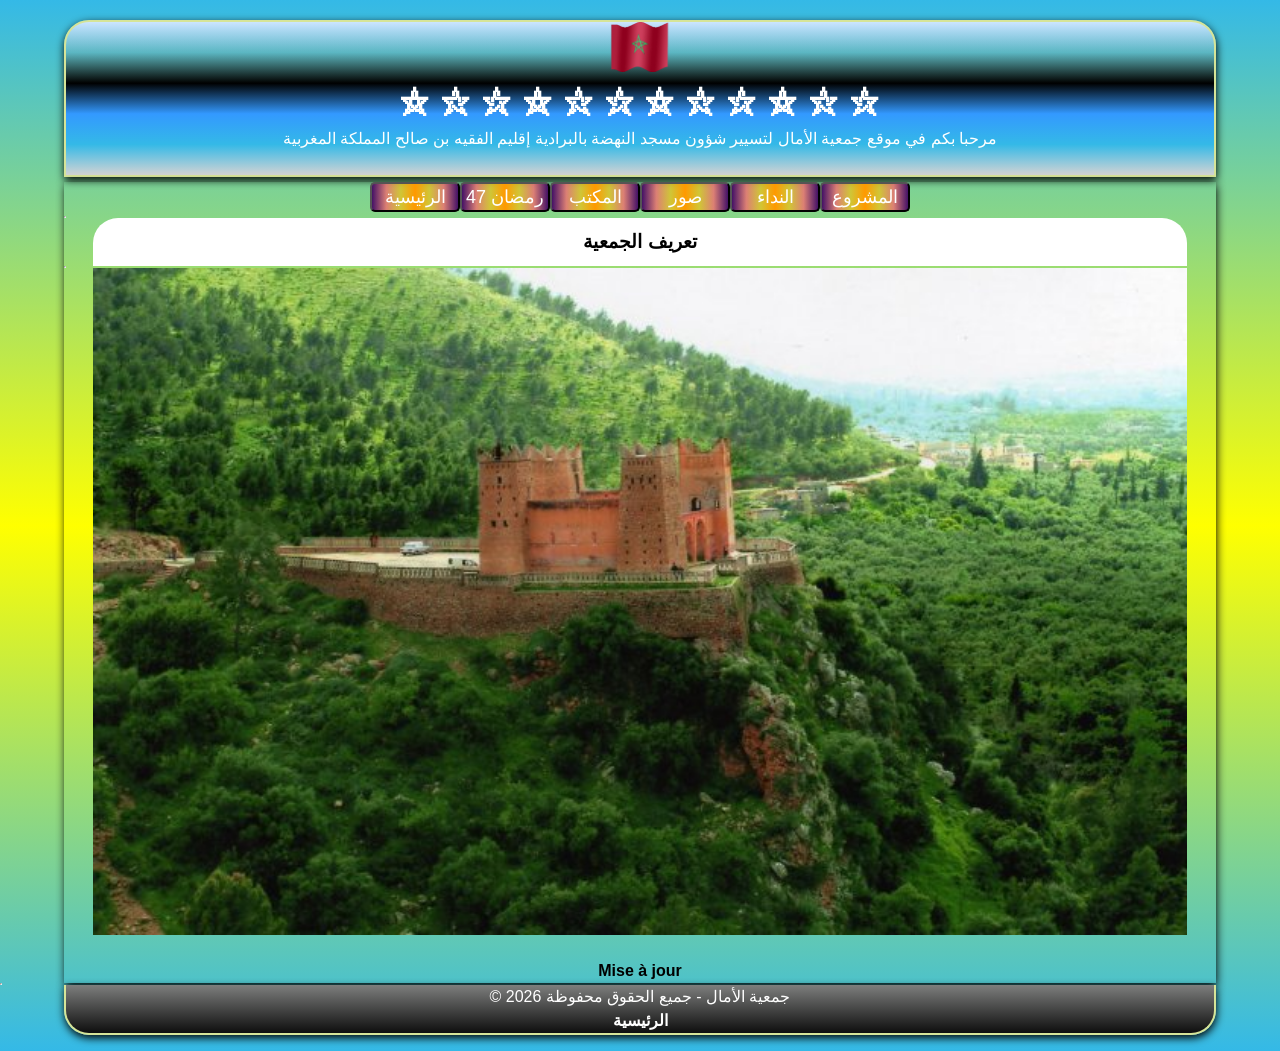
<file: index.html>
<!doctype html>
<html lang="fr">
  <head>
    <title>الصفحة الرئيسية</title>
    <meta charset="utf-8" />
    <meta name="viewport" content="width=device-width, initial-scale=1.0" />
    <link rel="stylesheet" href="css/style.css" />
    <link rel="icon" href="images/icone.png" sizes="20x20" />
    <script src="js/script.js"></script>
    <script src="js/jquery-min.js"></script>
  </head>
  <body>
    <header class="hed" id="header">
      <img src="images/alam.gif" alt="العلم المغربي" width="60" height="50" />
      <h1>
        &#9956; &#9957; &#9958; &#9956; &#9957; &#9958; &#9956; &#9957; &#9958;
        &#9956; &#9957; &#9958;
      </h1>
      <p>
        مرحبا بكم في موقع جمعية الأمال لتسيير شؤون مسجد النهضة بالبرادية إقليم
        الفقيه بن صالح المملكة المغربية
      </p>
      <br />
    </header>
    <div id="conteneur">
      <nav id="nav">
        <script>
          inclureMenu(acueil);
        </script>
      </nav>
      <h4 style="text-align: center">
        <hr width="0" />
        <span id="but1" style="cursor: pointer; display: inline">
          <h3>تعريف الجمعية</h3>
        </span>
      </h4>
      <hr width="0" />
      <div id="p1" style="display: none">
        <p class="mmB">
          تُعد جمعية الأمال لتسيير شؤون مسجد النهضة، فضاءً رقمياً يعكس روح العمل
          التطوعي والتضامني، وإطارًا جمعويًا يسعى إلى الاضطلاع بدور أساسي في
          خدمة بيت الله والعناية به، من خلال تنظيم شؤون المسجد وضمان حسن تسييره
          بما يحقق رسالته الدينية والتربوية والاجتماعية. ويأتي إحداث الموقع
          الإلكتروني للجمعية ليكون نافذة ووسيلة عصرية فعّالة للتواصل مع مختلف
          فئات المجتمع، ومنبرًا للتعريف بأنشطتها وبرامجها، القائمة على نشر القيم
          الإسلامية السمحة وتعزيز روح التعاون والتكافل داخل المجتمع. وتقريب
          خدماتها من عموم الناس.
        </p>
        <hr width="0" />
        <p class="mmB">
          ويهدف هذا الموقع إلى إبراز الجهود التي تبذلها الجمعية وبرامجها
          المتنوعة في تأطير الأنشطة الدينية، كتحفيظ القرآن الكريم، وإحياء
          المناسبات الدينية، كما يساهم في نشر القيم الإسلامية السمحة وترسيخ
          مبادئ الوسطية والاعتدال. ويعكس الموقع حرص الجمعية على أداء دورها
          الاجتماعي، من خلال المبادرات التضامنية والخيرية التي تستهدف دعم الأسر
          المعوزة ومساعدة الفئات الهشة، خاصة خلال المواسم والمناسبات الدينية.
          [الدخول المدرسي + الإعذار + المناسبات الوطنية + التبرع بالدم + عيد
          الأضحى...]
        </p>
        <hr width="0" />
        <p class="mmB">
          وإلى جانب ذلك، يشكل موقعها الإلكتروني فضاءً مفتوحًا للتواصل والتفاعل
          مع رواد المسجد وساكنة الحي، ومختلف فئات المجتمع، حيث يمكن من خلاله
          الاطلاع على مستجدات الجمعية، وبرنامج أنشطتها، والمساهمة في أعمالها
          التطوعية. كما يعزز هذا الفضاء الرقمي مبدأ الشفافية في التدبير، عبر
          إتاحة المعلومات المتعلقة بمشاريع الجمعية وإنجازاتها، بما يعكس روح
          المسؤولية والانخراط الجماعي في خدمة الصالح العام.
        </p>
        <hr width="0" />
        <p class="mmB">
          وانطلاقًا من إيمانها بأهمية العمل المشترك، تسعى الجمعية من خلال منصتها
          الرقمية إلى توسيع دائرة الشراكات والتعاون مع مختلف الفاعلين، بما يخدم
          رسالة المسجد ويعزز مكانته كمركز إشعاع ديني وتربوي واجتماعي داخل
          المجتمع
        </p>
        <hr width="0" />
      </div>
      <img
        id="ain"
        src="images/ain.jpg"
        alt="عين أسردون"
        style="display: block; margin: auto; width: 95%"
      />
      <h4 style="text-align: center">
        <br />
        <details>
          <summary style="cursor: pointer; display: inline">
            Mise à jour
          </summary>
          <span>
            Mise à jour:
            <span
              style="
                color: #6d0563;
                text-shadow:
                  -1px -1px white,
                  1px 1px #333;
                padding: 5px;
              "
              >Jeudi 16 Avril 2026</span
            >
          </span>
        </details>
      </h4>
    </div>
    <hr width="0" />
    <footer class="pied" id="footer">
      <script>
        inclureFooter(footer);
      </script>
      <br />
      <a class="lien" href="index.html">الرئيسية</a>
    </footer>

    <script>
      $(function () {
        $("#but1").click(function () {
          $("#ain").slideToggle(5000);
          $("#p1").toggle(5000);
        });

        $("#btnClose").click(function () {
          $("#sc").slideUp(3000);
          $("#btnClose").hide();
          $("#btnMenu").show();
        });

        $("#btnMenu").click(function () {
          $("#sc").slideDown(3000);
          $("#btnMenu").hide();
          $("#btnClose").show();
        });

        $(".loader").fadeOut(6000, function () {
          $(".accueil").fadeIn(3000);
        });
      });
    </script>
  </body>
</html>
</file>
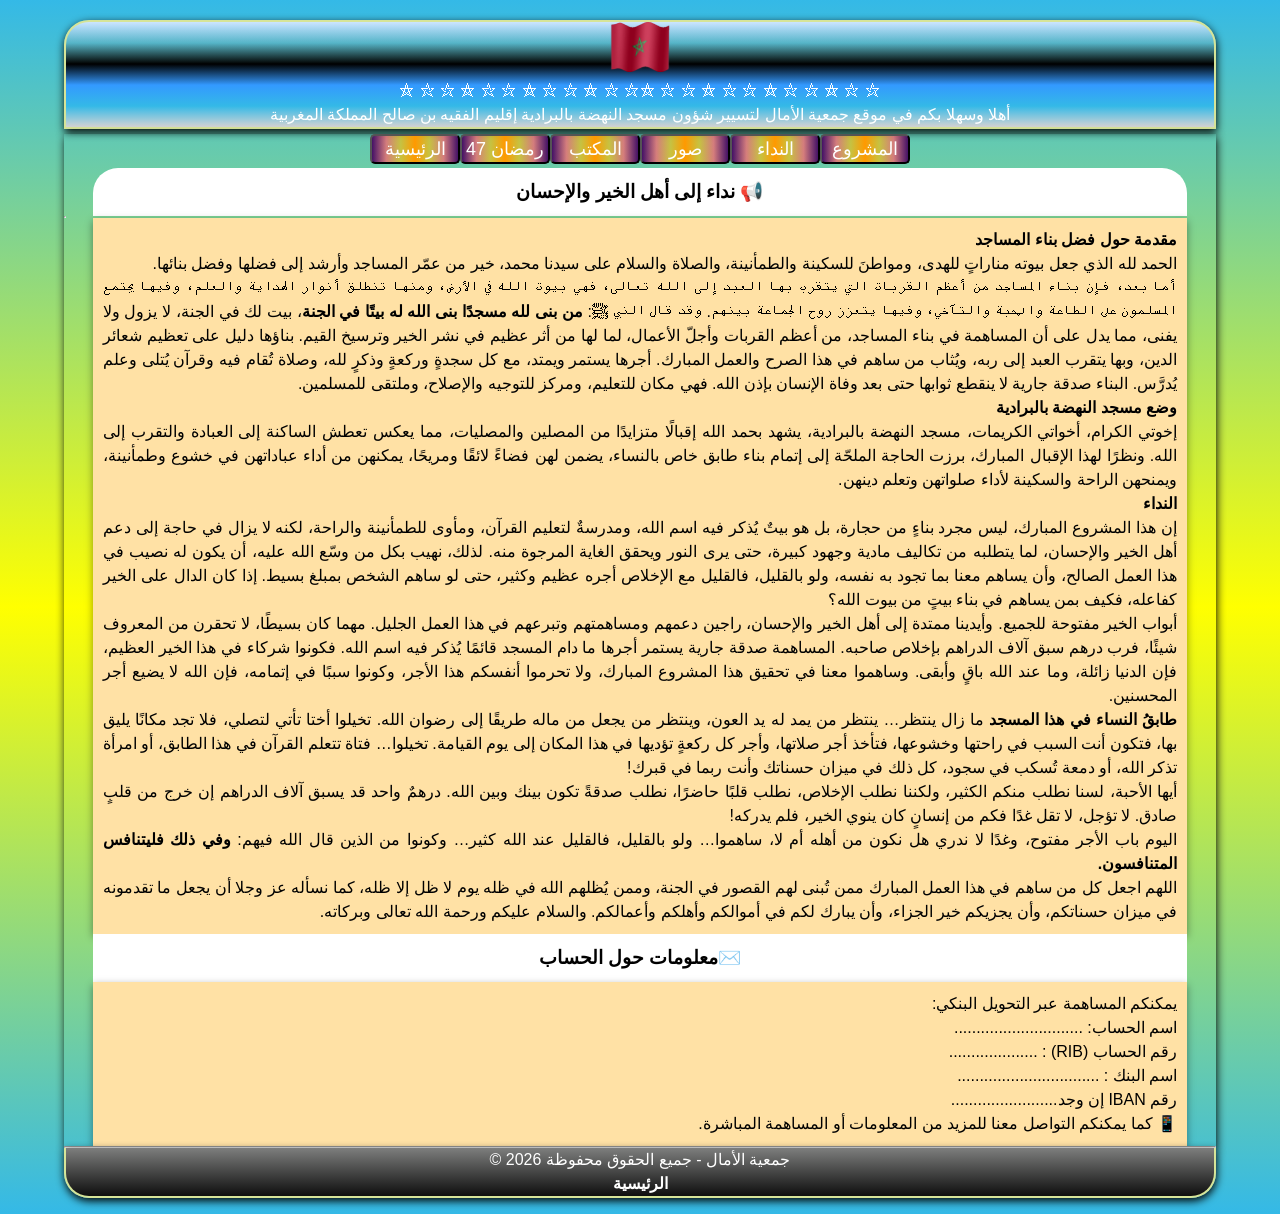
<file: web/machro.html>
<!doctype html>
<html lang="fr">
  <head>
    <title>النداء</title>
    <meta charset="utf-8" />
    <link rel="icon" href="../images/icone.png" sizes="20x20" />
    <meta name="viewport" content="width=device-width, initial-scale=1.0" />
    <link rel="stylesheet" href="../css/style.css" />
    <script src="../js/jquery-min.js"></script>
    <script src="../js/script.js"></script>
  </head>
  <body>
    <header class="hed" id="header">
      <script>
        inclureHeader(header);
      </script>
    </header>
    <div id="conteneur">
      <nav id="nav">
        <script>
          inclureMenu(web);
        </script>
      </nav>
      <h3 class="titre">نداء إلى أهل الخير والإحسان 📢</h3>
      <hr width="0" />
      <p class="mmB">
        <b>مقدمة حول فضل بناء المساجد</b>
        <br />
        الحمد لله الذي جعل بيوته مناراتٍ للهدى، ومواطنَ للسكينة والطمأنينة،
        والصلاة والسلام على سيدنا محمد، خير من عمّر المساجد وأرشد إلى فضلها وفضل
        بنائها.
        <br />
        أما بعد، فإن بناء المساجد من أعظم القربات التي يتقرب بها العبد إلى الله
        تعالى، فهي بيوت الله في الأرض، ومنها تنطلق أنوار الهداية والعلم، وفيها
        يجتمع المسلمون على الطاعة والمحبة والتآخي، وفيها يتعزز روح الجماعة
        بينهم. وقد قال النبي ﷺ:
        <b>من بنى لله مسجدًا بنى الله له بيتًا في الجنة</b>، بيت لك في الجنة، لا
        يزول ولا يفنى، مما يدل على أن المساهمة في بناء المساجد، من أعظم القربات
        وأجلّ الأعمال، لما لها من أثر عظيم في نشر الخير وترسيخ القيم. بناؤها
        دليل على تعظيم شعائر الدين، وبها يتقرب العبد إلى ربه، ويُثاب من ساهم في
        هذا الصرح والعمل المبارك. أجرها يستمر ويمتد، مع كل سجدةٍ وركعةٍ وذكرٍ
        لله، وصلاة تُقام فيه وقرآن يُتلى وعلم يُدرَّس. البناء صدقة جارية لا
        ينقطع ثوابها حتى بعد وفاة الإنسان بإذن الله. فهي مكان للتعليم، ومركز
        للتوجيه والإصلاح، وملتقى للمسلمين.
        <br />
        <b> وضع مسجد النهضة بالبرادية</b>
        <br />
        إخوتي الكرام، أخواتي الكريمات، مسجد النهضة بالبرادية، يشهد بحمد الله
        إقبالًا متزايدًا من المصلين والمصليات، مما يعكس تعطش الساكنة إلى العبادة
        والتقرب إلى الله. ونظرًا لهذا الإقبال المبارك، برزت الحاجة الملحّة إلى
        إتمام بناء طابق خاص بالنساء، يضمن لهن فضاءً لائقًا ومريحًا، يمكنهن من
        أداء عباداتهن في خشوع وطمأنينة، ويمنحهن الراحة والسكينة لأداء صلواتهن
        وتعلم دينهن.
        <br />
        <b>النداء</b>
        <br />
        إن هذا المشروع المبارك، ليس مجرد بناءٍ من حجارة، بل هو بيتٌ يُذكر فيه
        اسم الله، ومدرسةٌ لتعليم القرآن، ومأوى للطمأنينة والراحة، لكنه لا يزال
        في حاجة إلى دعم أهل الخير والإحسان، لما يتطلبه من تكاليف مادية وجهود
        كبيرة، حتى يرى النور ويحقق الغاية المرجوة منه. لذلك، نهيب بكل من وسّع
        الله عليه، أن يكون له نصيب في هذا العمل الصالح، وأن يساهم معنا بما تجود
        به نفسه، ولو بالقليل، فالقليل مع الإخلاص أجره عظيم وكثير، حتى لو ساهم
        الشخص بمبلغ بسيط. إذا كان الدال على الخير كفاعله، فكيف بمن يساهم في بناء
        بيتٍ من بيوت الله؟
        <br />
        أبواب الخير مفتوحة للجميع. وأيدينا ممتدة إلى أهل الخير والإحسان، راجين
        دعمهم ومساهمتهم وتبرعهم في هذا العمل الجليل. مهما كان بسيطًا، لا تحقرن
        من المعروف شيئًا، فرب درهم سبق آلاف الدراهم بإخلاص صاحبه. المساهمة صدقة
        جارية يستمر أجرها ما دام المسجد قائمًا يُذكر فيه اسم الله. فكونوا شركاء
        في هذا الخير العظيم، فإن الدنيا زائلة، وما عند الله باقٍ وأبقى. وساهموا
        معنا في تحقيق هذا المشروع المبارك، ولا تحرموا أنفسكم هذا الأجر، وكونوا
        سببًا في إتمامه، فإن الله لا يضيع أجر المحسنين.
        <br /><b> طابقُ النساء في هذا المسجد</b>
        ما زال ينتظر… ينتظر من يمد له يد العون، وينتظر من يجعل من ماله طريقًا
        إلى رضوان الله. تخيلوا أختا تأتي لتصلي، فلا تجد مكانًا يليق بها، فتكون
        أنت السبب في راحتها وخشوعها، فتأخذ أجر صلاتها، وأجر كل ركعةٍ تؤديها في
        هذا المكان إلى يوم القيامة. تخيلوا… فتاة تتعلم القرآن في هذا الطابق، أو
        امرأة تذكر الله، أو دمعة تُسكب في سجود، كل ذلك في ميزان حسناتك وأنت ربما
        في قبرك!
        <br />
        أيها الأحبة، لسنا نطلب منكم الكثير، ولكننا نطلب الإخلاص، نطلب قلبًا
        حاضرًا، نطلب صدقةً تكون بينك وبين الله. درهمٌ واحد قد يسبق آلاف الدراهم
        إن خرج من قلبٍ صادق. لا تؤجل، لا تقل غدًا فكم من إنسانٍ كان ينوي الخير،
        فلم يدركه!
        <br />
        اليوم باب الأجر مفتوح، وغدًا لا ندري هل نكون من أهله أم لا، ساهموا… ولو
        بالقليل، فالقليل عند الله كثير… وكونوا من الذين قال الله فيهم:
        <b> وفي ذلك فليتنافس المتنافسون. </b>
        <br />
        اللهم اجعل كل من ساهم في هذا العمل المبارك ممن تُبنى لهم القصور في
        الجنة، وممن يُظلهم الله في ظله يوم لا ظل إلا ظله، كما نسأله عز وجلا أن
        يجعل ما تقدمونه في ميزان حسناتكم، وأن يجزيكم خير الجزاء، وأن يبارك لكم
        في أموالكم وأهلكم وأعمالكم. والسلام عليكم ورحمة الله تعالى وبركاته.
        <br />
      </p>
      <h3 style="border-radius: 0">معلومات حول الحساب✉️</h3>
      <p class="mmB">
        يمكنكم المساهمة عبر التحويل البنكي:
        <br />
        اسم الحساب: .............................
        <br />
        رقم الحساب (RIB) : ....................
        <br />
        اسم البنك : ................................
        <br />
        رقم IBAN إن وجد........................
        <br />
        📱 كما يمكنكم التواصل معنا للمزيد من المعلومات أو المساهمة المباشرة.
        <br />
      </p>
      <hr />
    </div>
    <footer class="pied" id="footer">
      <script>
        inclureFooter(footer);
      </script>
      <br />
      <a class="lien" href="../index.html">الرئيسية</a>
    </footer>
    <article id="myModal" class="modal">
      <article class="modal-content">
        <header class="modal-header">
          <br />
          &#9956; &#9957; &#9958; &#9956; &#9957; &#9958; &#9956; &#9957;
          &#9956; &#9957; &#9958; &#9956;
          <br />
        </header>
        <div class="modal-body" id="mybody"></div>
        <footer class="modal-footer">
          <span class="close" onclick="cache()">x</span>
        </footer>
      </article>
    </article>
    <script src="../js/modal.js"></script>
  </body>
</html>
</file>
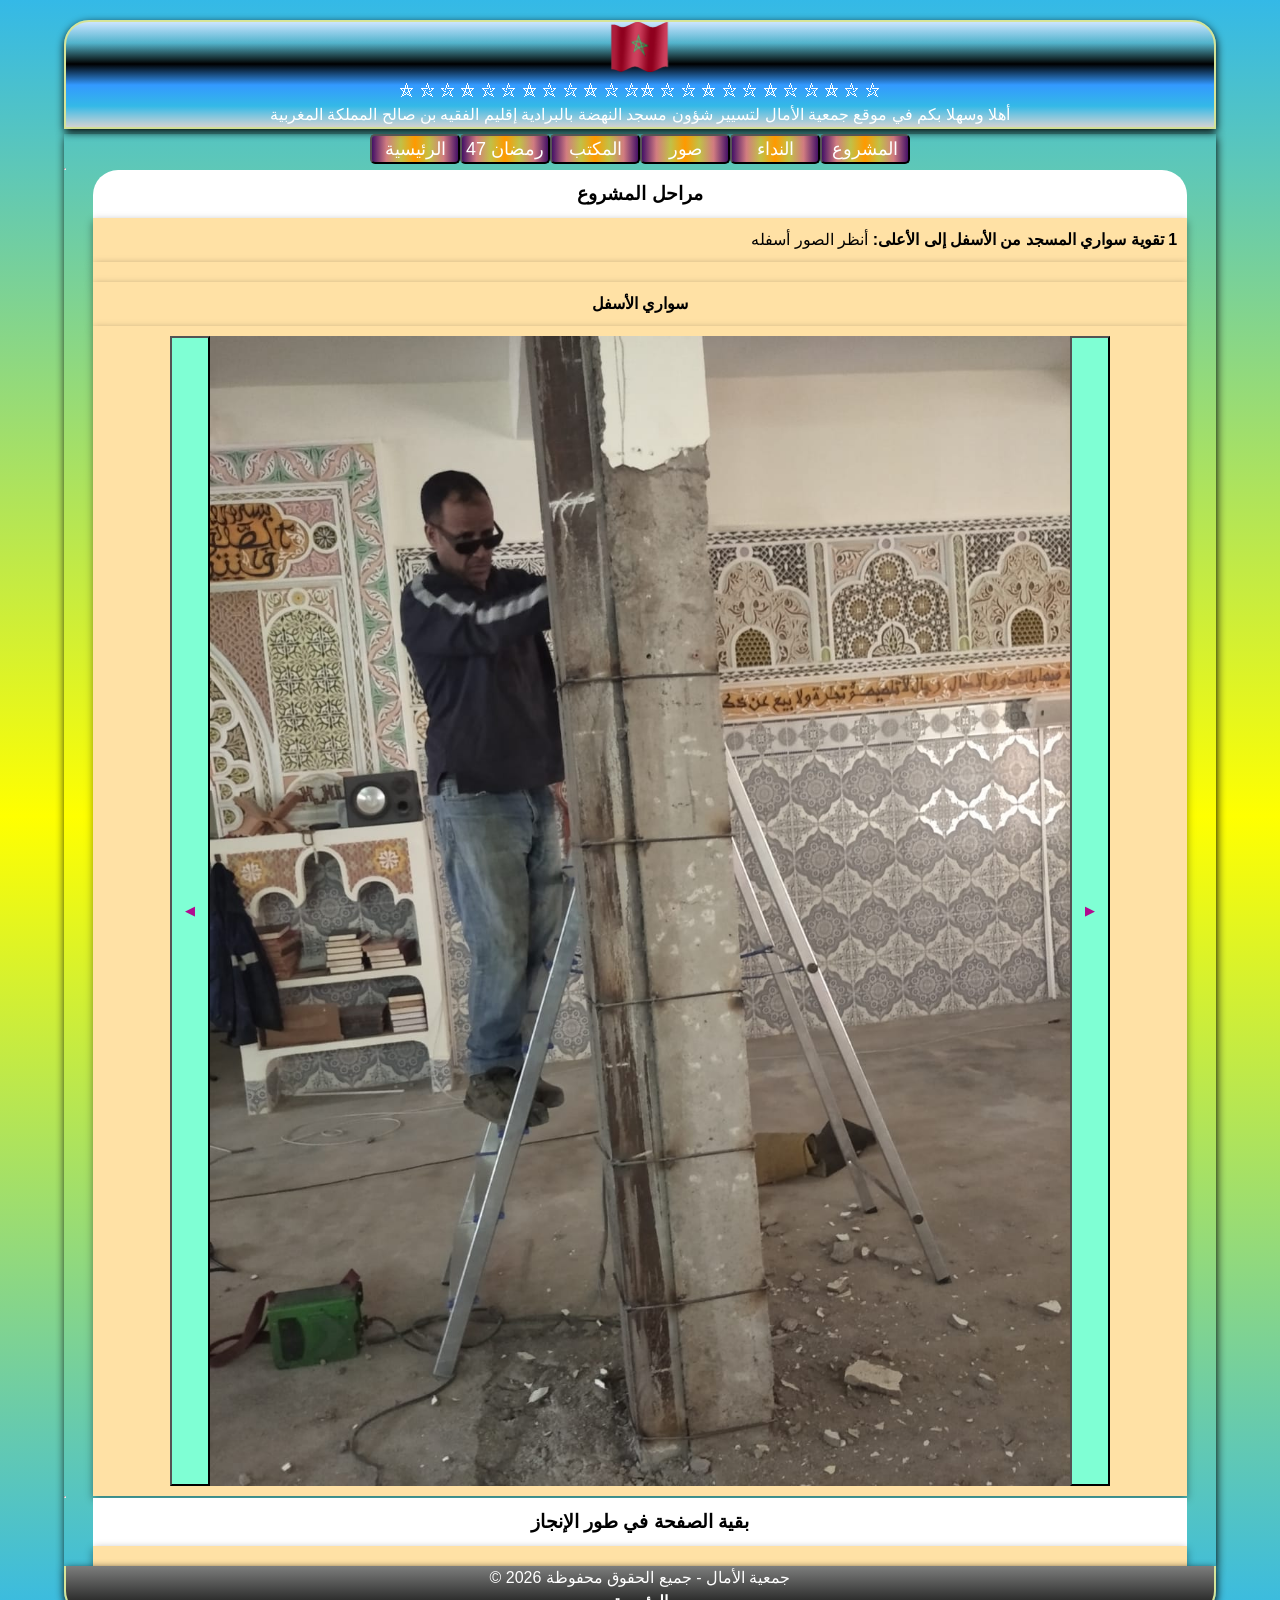
<file: web/marahil.html>
<!doctype html>
<html lang="fr">
  <head>
    <title>مراحل المشروع</title>
    <meta charset="utf-8" />
    <link rel="icon" href="../images/icone.png" sizes="20x20" />
    <meta name="viewport" content="width=device-width, initial-scale=1.0" />
    <link rel="stylesheet" href="../css/style.css" />
    <script src="../js/jquery-min.js"></script>
    <script src="../js/script.js"></script>
  </head>
  <body>
    <header class="hed" id="header">
      <script>
        inclureHeader(header);
      </script>
    </header>
    <div id="conteneur">
      <nav id="nav">
        <script>
          inclureMenu(web);
        </script>
      </nav>
      <hr width="0" />
      <h3 class="titre">مراحل المشروع</h3>
      <p class="mmB">
        <b>1 تقوية سواري المسجد من الأسفل إلى الأعلى:</b>
        أنظر الصور أسفله
      </p>
      <p style="text-align: center"></p>
      <p id="af" style="text-align: center">
        <b>سواري الأسفل</b>
      </p>
      <p style="display: flex; justify-content: center">
        <button
          onclick="precedent()"
          style="
            cursor: pointer;
            color: #b10a8f;
            width: 40px;
            background-color: aquamarine;
          "
        >
          &#9664;
        </button>
        <img
          id="slider"
          src="../images/sowarElmachroa/img1.jpeg"
          alt="image"
          width="80%"
        />
        <button
          onclick="suivant()"
          style="
            cursor: pointer;
            color: #b10a8f;
            width: 40px;
            background-color: aquamarine;
          "
        >
          &#9654;
        </button>
      </p>

      <hr width="0" />
      <h3 style="border-radius: 0px">بقية الصفحة في طور الإنجاز</h3>
      <p class="mmB"></p>
    </div>
    <footer class="pied" id="footer">
      <script>
        inclureFooter(footer);
      </script>
      <br />
      <a class="lien" href="../index.html">الرئيسية</a>
    </footer>
    <article id="myModal" class="modal">
      <article class="modal-content">
        <header class="modal-header">
          <br />
          &#9956; &#9957; &#9958; &#9956; &#9957; &#9958; &#9956; &#9957;
          &#9956; &#9957; &#9958; &#9956;
          <br />
        </header>
        <div class="modal-body" id="mybody"></div>
        <footer class="modal-footer">
          <span class="close" onclick="cache()">x</span>
        </footer>
      </article>
    </article>
    <script src="../js/modal.js"></script>
    <script>
      const images = [
        "../images/sowarElmachroa/img1.jpeg",
        "../images/sowarElmachroa/img2.jpeg",
        "../images/sowarElmachroa/img3.jpeg",
        "../images/sowarElmachroa/img4.jpeg",
        "../images/sowarElmachroa/img5.jpeg",
        "../images/sowarElmachroa/img6.jpeg",
        "../images/sowarElmachroa/img7.jpeg",
        "../images/sowarElmachroa/img8.jpeg",
        "../images/sowarElmachroa/img9.jpeg",
        "../images/sowarElmachroa/img10.jpeg",
        "../images/sowarElmachroa/img11.jpeg",
        "../images/sowarElmachroa/img12.jpeg",
        "../images/sowarElmachroa/img13.jpeg",
        "../images/sowarElmachroa/img14.jpeg",
        "../images/sowarElmachroa/img15.jpeg",
        "../images/sowarElmachroa/img16.jpeg",
      ];
      let index = 0;
      function suivant() {
        index++;
        if (index >= images.length) {
          index = 0;
        }
        if (0 <= index && index < 12) {
          document.getElementById("af").innerHTML = "<b>سواري الأسفل</b>";
        }
        if (12 <= index && index < 15) {
          document.getElementById("af").innerHTML = "<b>سواري الأعلى</b>";
        }
        if (15 <= index && index < 20) {
          document.getElementById("af").innerHTML = "<b>سواري الأعلى</b>";
        }
        document.getElementById("slider").src = images[index];
      }

      function precedent() {
        index = (index - 1 + images.length) % images.length;
        if (index >= images.length) {
          index = 0;
        }
        if (0 <= index && index < 13) {
          document.getElementById("af").innerHTML = "<b>سواري الأسفل</b>";
        }
        if (12 <= index && index < 15) {
          document.getElementById("af").innerHTML = "<b>سواري الأعلى</b>";
        }
        document.getElementById("slider").src = images[index];
      }
    </script>
  </body>
</html>
</file>
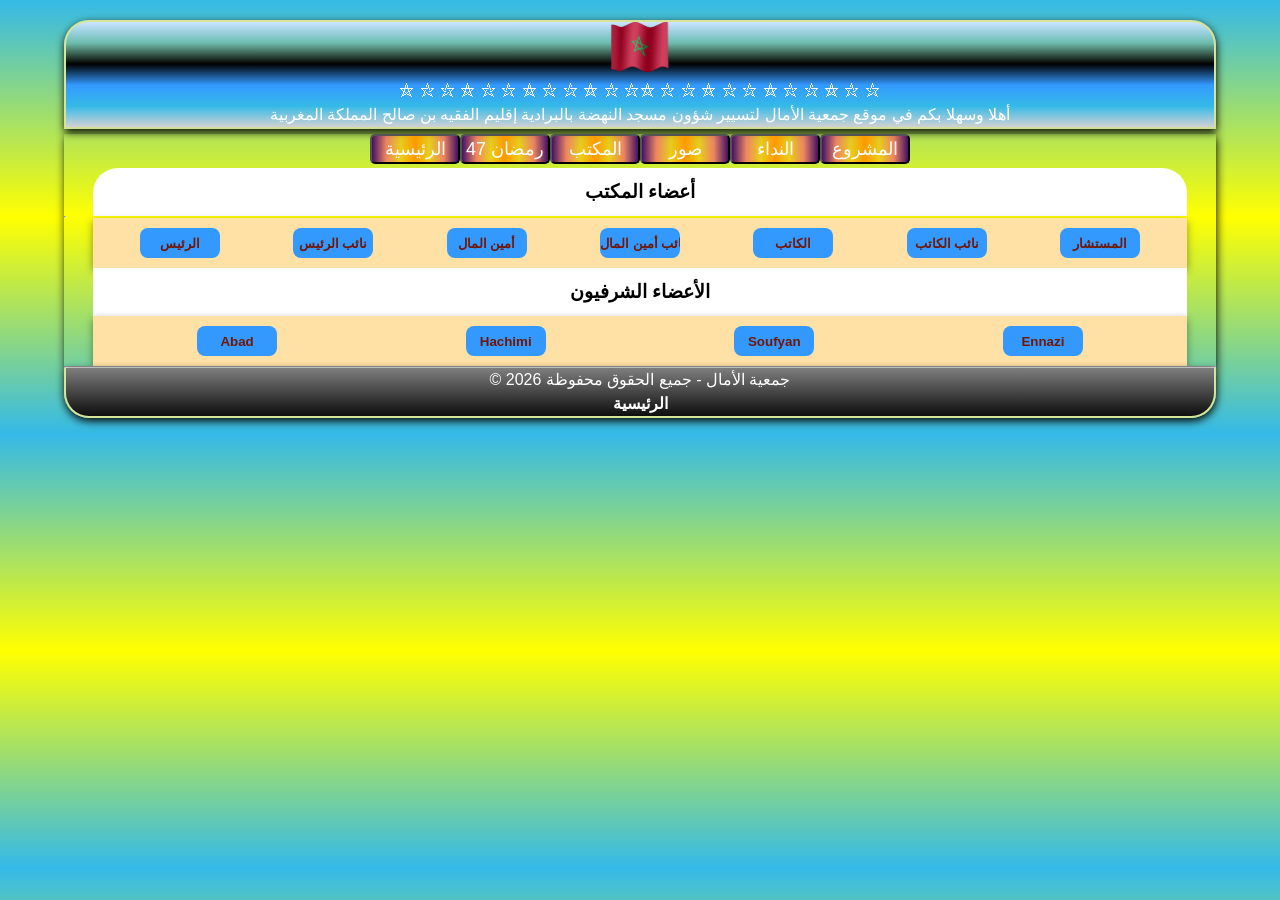
<file: web/memB.html>
<!doctype html>
<html lang="fr">
  <head>
    <title>أعضاء المكتب</title>
    <meta charset="utf-8" />
    <link rel="icon" href="../images/icone.png" sizes="20x20" />
    <meta name="viewport" content="width=device-width, initial-scale=1.0" />
    <link rel="stylesheet" href="../css/style.css" />
    <script src="../js/jquery-min.js"></script>
    <script src="../js/script.js"></script>
  </head>
  <body>
    <header class="hed" id="header">
      <script>
        inclureHeader(header);
      </script>
    </header>
    <div id="conteneur">
      <nav id="nav">
        <script>
          inclureMenu(web);
        </script>
      </nav>
      <h3 class="titre">أعضاء المكتب</h3>
      <hr width="0" />
      <p style="display: flex; justify-content: space-around; flex-wrap: wrap">
        <input class="macktab" type="button" onclick="raIs()" value="الرئيس" />
        <input
          class="macktab"
          type="button"
          onclick="naIraIs()"
          value="نائب الرئيس"
        />
        <input
          class="macktab"
          type="button"
          onclick="amin()"
          value="أمين المال"
        />
        <input
          class="macktab"
          type="button"
          onclick="naIamin()"
          value="نائب أمين المال"
        />
        <input class="macktab" type="button" onclick="katib()" value="الكاتب" />
        <input
          class="macktab"
          type="button"
          onclick="naIkatib()"
          value="نائب الكاتب"
        />
        <input
          class="macktab"
          type="button"
          onclick="mostachar()"
          value="المستشار"
        />
      </p>
      <h3 style="border-radius: 0px">الأعضاء الشرفيون</h3>
      <p style="display: flex; justify-content: space-around; flex-wrap: wrap">
        <input class="macktab" type="button" onclick="abad()" value="Abad" />
        <input
          class="macktab"
          type="button"
          onclick="hachimi()"
          value="Hachimi"
        />
        <input
          class="macktab"
          type="button"
          onclick="sofyan()"
          value="Soufyan"
        />
        <input class="macktab" type="button" onclick="nazi()" value="Ennazi" />
      </p>
      <hr />
    </div>
    <footer class="pied" id="footer">
      <script>
        inclureFooter(footer);
      </script>
      <br />
      <a class="lien" href="../index.html">الرئيسية</a>
    </footer>
    <article id="myModal" class="modal">
      <article class="modal-content">
        <header class="modal-header">
          <br />
          &#9956; &#9957; &#9958; &#9956; &#9957; &#9958; &#9956; &#9957;
          &#9956; &#9957; &#9958; &#9956;
          <br />
        </header>
        <div class="modal-body" id="mybody"></div>
        <footer class="modal-footer">
          <span class="close" onclick="cache()">x</span>
        </footer>
      </article>
    </article>
    <script>
      $(function () {
        $("#btnClose").click(function () {
          $("#sc").slideUp(3000);
          $("#btnClose").hide();
          $("#btnMenu").show();
        });

        $("#btnMenu").click(function () {
          $("#sc").slideDown(3000);
          $("#btnMenu").hide();
          $("#btnClose").show();
        });
      });
    </script>
    <script src="../js/modal.js"></script>
  </body>
</html>
</file>
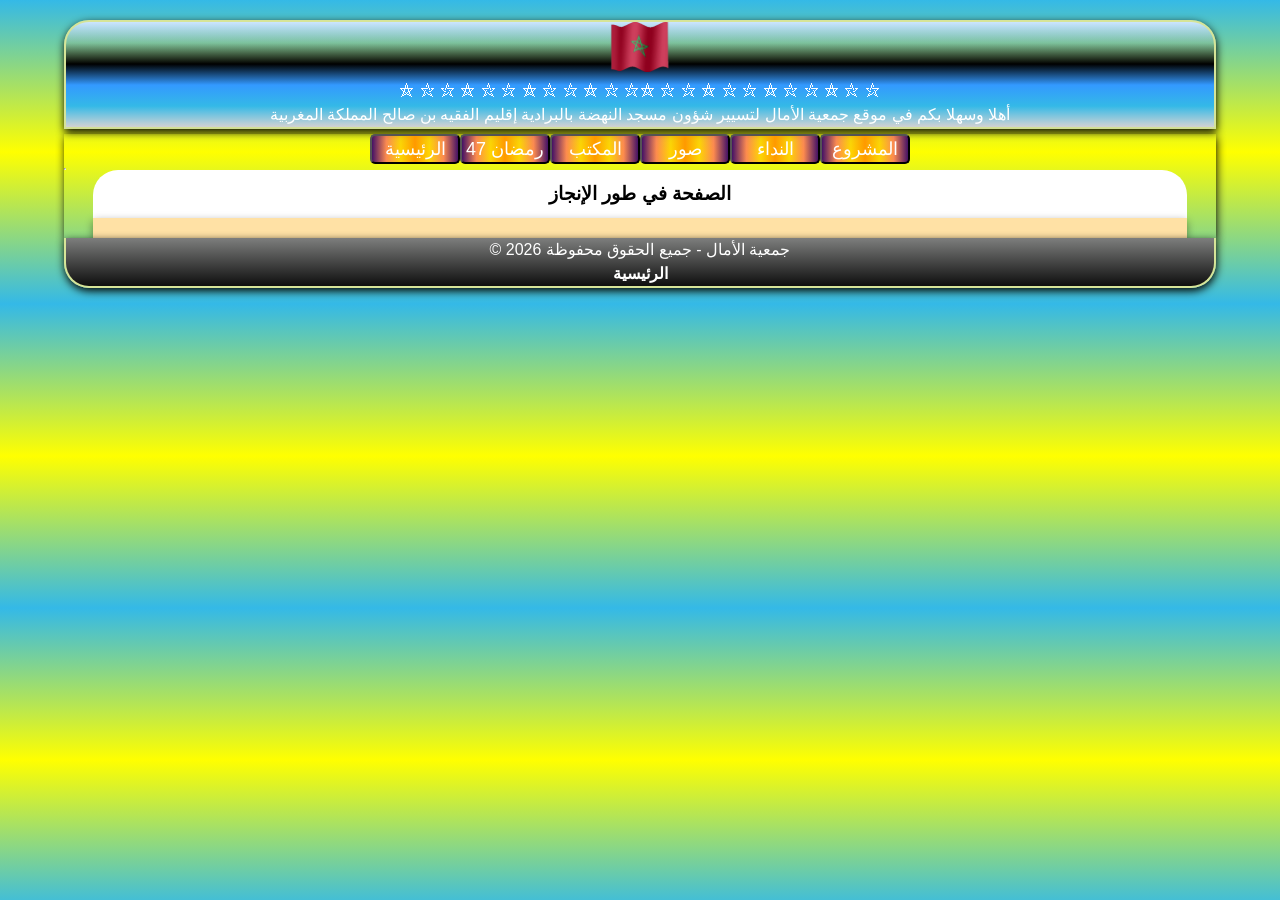
<file: web/ramadan1447.html>
<!doctype html>
<html lang="fr">
  <head>
    <title>أعضاء المكتب</title>
    <meta charset="utf-8" />
    <link rel="icon" href="../images/icone.png" sizes="20x20" />
    <meta name="viewport" content="width=device-width, initial-scale=1.0" />
    <link rel="stylesheet" href="../css/style.css" />
    <script src="../js/jquery-min.js"></script>
    <script src="../js/script.js"></script>
  </head>
  <body>
    <header class="hed" id="header">
      <script>
        inclureHeader(header);
      </script>
    </header>
    <div id="conteneur">
      <nav id="nav">
        <script>
          inclureMenu(web);
        </script>
      </nav>
      <hr width="0" />
      <h3 class="titre">الصفحة في طور الإنجاز</h3>
      <p class="mmB"></p>
    </div>
    <footer class="pied" id="footer">
      <script>
        inclureFooter(footer);
      </script>
      <br />
      <a class="lien" href="../index.html">الرئيسية</a>
    </footer>
    <article id="myModal" class="modal">
      <article class="modal-content">
        <header class="modal-header">
          <br />
          &#9956; &#9957; &#9958; &#9956; &#9957; &#9958; &#9956; &#9957;
          &#9956; &#9957; &#9958; &#9956;
          <br />
        </header>
        <div class="modal-body" id="mybody"></div>
        <footer class="modal-footer">
          <span class="close" onclick="cache()">x</span>
        </footer>
      </article>
    </article>
    <script src="../js/modal.js"></script>
  </body>
</html>
</file>
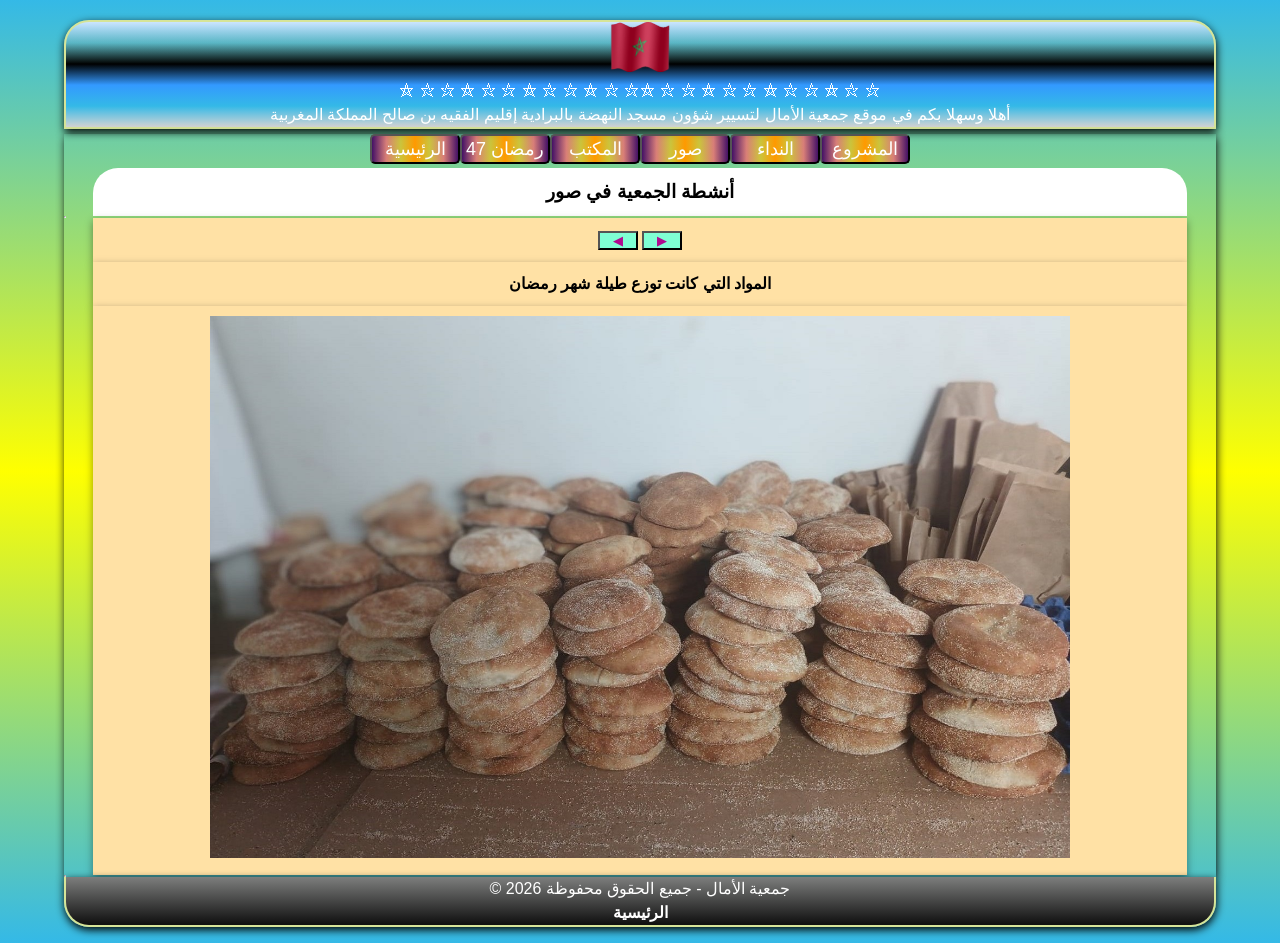
<file: web/sowar47.html>
<!doctype html>
<html lang="fr">
  <head>
    <title>صور 1447</title>
    <meta charset="utf-8" />
    <link rel="icon" href="../images/icone.png" sizes="20x20" />
    <meta name="viewport" content="width=device-width, initial-scale=1.0" />
    <link rel="stylesheet" href="../css/style.css" />
    <script src="../js/jquery-min.js"></script>
    <script src="../js/script.js"></script>
  </head>
  <body>
    <header class="hed" id="header">
      <script>
        inclureHeader(header);
      </script>
    </header>
    <div id="conteneur">
      <nav id="nav">
        <script>
          inclureMenu(web);
        </script>
      </nav>
      <h3>أنشطة الجمعية في صور</h3>
      <hr width="0" />
      <p style="text-align: center">
        <button
          onclick="precedent()"
          style="
            cursor: pointer;
            color: #b10a8f;
            width: 40px;
            background-color: aquamarine;
          "
        >
          &#9664;
        </button>
        <button
          onclick="suivant()"
          style="
            cursor: pointer;
            color: #b10a8f;
            width: 40px;
            background-color: aquamarine;
          "
        >
          &#9654;
        </button>
      </p>
      <p id="af" style="text-align: center">
        <b>المواد التي كانت توزع طيلة شهر رمضان</b>
      </p>
      <p style="text-align: center">
        <img
          id="slider"
          src="../images/ramadan47/img1.jpeg"
          alt="image"
          width="80%"
        />
      </p>

      <hr width="0" />
    </div>
    <footer class="pied" id="footer">
      <script>
        inclureFooter(footer);
      </script>
      <br />
      <a class="lien" href="../index.html">الرئيسية</a>
    </footer>
    <article id="myModal" class="modal">
      <article class="modal-content">
        <header class="modal-header">
          <br />
          &#9956; &#9957; &#9958; &#9956; &#9957; &#9958; &#9956; &#9957;
          &#9956; &#9957; &#9958; &#9956;
          <br />
        </header>
        <div class="modal-body" id="mybody"></div>
        <footer class="modal-footer">
          <span class="close" onclick="cache()">x</span>
        </footer>
      </article>
    </article>
    <script src="../js/modal.js"></script>
    <script>
      const images = [
        "../images/ramadan47/img1.jpeg",
        "../images/ramadan47/img2.jpeg",
        "../images/ramadan47/img3.jpeg",
        "../images/ramadan47/img4.jpeg",
        "../images/ramadan47/img5.jpeg",
        "../images/ramadan47/img6.jpeg",
        "../images/ramadan47/img7.jpeg",
        "../images/ramadan47/img8.jpeg",
        "../images/ramadan47/img9.jpeg",
        "../images/ramadan47/img10.jpeg",
        "../images/ramadan47/img11.jpeg",
        "../images/ramadan47/img12.jpeg",
        "../images/ramadan47/img13.jpeg",
        "../images/ramadan47/img14.jpeg",
        "../images/ramadan47/img15.jpeg",
        "../images/ramadan47/img16.jpeg",
        "../images/ramadan47/img17.jpeg",
        "../images/ramadan47/img18.jpeg",
        "../images/ramadan47/img19.jpeg",
      ];
      let index = 0;
      function suivant() {
        index++;
        if (index >= images.length) {
          index = 0;
        }
        if (0 <= index && index < 6) {
          document.getElementById("af").innerHTML =
            "<b>المواد التي كانت توزع طيلة شهر رمضان</b>";
        }
        if (6 <= index && index < 9) {
          document.getElementById("af").innerHTML =
            "<b>المواد التي وزعت بمناسبة عيد الفطر</b>";
        }
        if (9 <= index && index < 12) {
          document.getElementById("af").innerHTML = "<b>جانب من المستفدين</b>";
        }
        if (12 <= index && index <= 14) {
          document.getElementById("af").innerHTML =
            "<b>الفريق الذي كان يسهر على توزيع وجبة الإفطار</b>";
        }

        if (15 <= index && index <= 20) {
          document.getElementById("af").innerHTML =
            "<b>الفريق الذي كان يسهر على توزيع وجبة الإفطار</b>";
        }
        document.getElementById("slider").src = images[index];
      }

      function precedent() {
        index = (index - 1 + images.length) % images.length;
        if (index >= images.length) {
          index = 0;
        }
        if (0 <= index && index < 6) {
          document.getElementById("af").innerHTML =
            "<b>المواد التي كانت توزع طيلة شهر رمضان</b>";
        }
        if (6 <= index && index < 9) {
          document.getElementById("af").innerHTML =
            "<b>المواد التي وزعت بمناسبة عيد الفطر</b>";
        }
        if (9 <= index && index < 12) {
          document.getElementById("af").innerHTML = "<b>جانب من المستفدين</b>";
        }
        if (12 <= index && index <= 14) {
          document.getElementById("af").innerHTML =
            "<b>الفريق الذي كان يسهر على توزيع وجبة الإفطار</b>";
        }
        if (15 <= index && index <= 20) {
          document.getElementById("af").innerHTML =
            "<b>الفريق الذي كان يسهر على توزيع وجبة الإفطار</b>";
        }
        document.getElementById("slider").src = images[index];
      }
    </script>
  </body>
</html>
</file>
<file: css/style.css>
* {
  box-sizing: border-box;
  margin: 0px;
  padding: 0px;
}
body {
  line-height: 1.5;
  font-family:
    Calibri, Arial, "Segoe UI", Tahoma, Geneva, Verdana, Arial, sans-serif;
  background: linear-gradient(#34b9e7, yellow, #34b9e7);
}
#memB {
  display: flex;
  justify-content: space-around;
  flex-wrap: wrap;
}
.mmB {
  direction: rtl;
  text-align: justify;
  padding: 10px;
}
.close {
  cursor: pointer;
  display: inline-block;
  width: 20px;
  font-size: 15px;
  text-align: center;
  transition:
    background-color 5s,
    border-radius 4s;
}
.close:hover {
  color: #fff;
  border-radius: 15px 15px 15px 15px;
  background-color: red;
}
.lien {
  text-decoration: none;
  color: #ffffff;
  font-weight: bold;
  display: inline-block;
  width: 60px;
  transition: background-color 3s;
}
.lien:hover {
  background-color: red;
  border-radius: 5px 5px 0px 0px;
}

#conteneur {
  max-width: 90%;
  margin: 0px auto;
  margin-top: 0px;
  box-shadow: 0.5px 3px 9px #000;
  word-wrap: break-word; /*couper les textes trop larges c'est  la césure */
}

#conteneur p,
.memB {
  padding: 10px;
  text-align: justify;
  max-width: 95%;
  margin: auto;
  background-color: #ffe1a5;
  box-shadow: 0px 3px 8px 0px rgba(0, 0, 0, 0.4);
}

h1 {
  text-align: center;
}
#nav {
  text-align: center;
  margin-top: 5px;
  margin-bottom: 4px;
}
.macktab {
  border-radius: 8px;
  border: 0px;
  width: 80px;
  height: 30px;
  color: #701706;
  background-color: #3399ff;
  font-weight: bolder;
}
nav a {
  text-decoration: none;
  color: #fff;
}
h3 {
  text-align: center;
  padding: 10px;
  background-color: #fff;
  border-radius: 25px 25px 0px 0px;
  margin: auto;
  max-width: 95%;
}

header,
footer {
  clear: left;
  text-align: center;
  box-shadow: 0.5px 3px 9px #000;
  color: #fff;
  border: 2px solid #d6e498;
  margin: auto;
  max-width: 90%;
}

footer {
  border-top: 0;
  margin-top: 0;
  margin-bottom: 1em;
  border-radius: 0px 0px 25px 25px;
  background: -webkit-linear-gradient(top, gray 0%, #7d7e7d 0%, #0e0e0e 100%);
}

header {
  margin-top: 20px;
  border-radius: 25px 25px 0px 0px;
  background: linear-gradient(
    #cce5ff,
    rgba(255, 99, 71, 0.1),
    #000,
    #3399ff,
    #34b9e7,
    #d3d3d3
  );
}

article {
  padding: 0.3em;
  overflow: hidden;
}
.put {
  background-color: #f8d7da;
  height: 35px;
  border-radius: 6px;
  width: 215px;
  font-size: 18px;
  text-align: center;
  box-shadow: 5px 10px 18px #888f88;
}
.but {
  background: linear-gradient(
    to right,
    #416,
    #fd606aba,
    #ffbe02a1,
    #f90,
    #ffbe02a1,
    #fd606aba,
    #416
  );
  height: 30px;
  border-radius: 5px;
  width: 90px;
  font-size: 18px;
  color: #000;
  cursor: pointer;
}
input:hover {
  background-color: #00ffff;
  color: green;
  box-shadow: -1px -1px 6px -6px #777;
}

#div::placeholder {
  color: #00f;
}

/* Début Fenêtre Modal */
.modal {
  display: none;
  position: fixed;
  padding-top: 150px;
  left: 0;
  top: 0;

  width: 100%;
  height: 100%;
  border: 4px solid red;
  overflow: auto;
  background-color: rgba(2, 0, 10, 0.4);
  animation-name: animatetop1;
  animation-duration: 1s;
}

/* Modal Content */
.modal-content {
  position: relative;
  background-color: #f4eeee;
  border-radius: 15px;
  width: 350px;
  margin: auto;
  border: 6px solid rgb(221, 129, 129);
  box-shadow:
    0 4px 8px 0 rgba(0, 0, 0, 0.2),
    0 6px 20px 0 rgba(0, 0, 0, 0.19);
  animation-name: animatetop;
  animation-duration: 3s;
}

#mybody p {
  text-align: center;
  width: 90%;
}

.modal-header,
.modal-footer {
  padding: 2px 16px;
  background-color: #5cb85c;
  color: white;
  text-align: center;
}

/* Add Animation */
@-webkit-keyframes animatetop {
  from {
    top: -300px;
    opacity: 0;
  }
  to {
    top: 0;
    opacity: 1;
  }
}

@-webkit-keyframes animatetop1 {
  from {
    left: -300px;
    opacity: 0;
  }
  to {
    top: 0;
    opacity: 1;
  }
}
/* Fin Fenêtre Modal */

h1.titre {
  text-shadow:
    -1px -1px white,
    1px 1px #333;
  color: #0cb49f;
  font-size: 40px;
}
@media only screen and (max-width: 600px) {
  #memB {
    display: flex;
    justify-content: space-between;
  }
  .memB {
    font-size: 4vw;
  }

  .but {
    background: linear-gradient(
      to right,
      #8f3008,
      #80f1beba,
      #ffbe02a1,
      #555,
      #ffbe02a1,
      #66ecc8ba,
      #ea51a0
    );
    border-radius: 5px;
    width: 50%;
    height: 40px;
    font-weight: bold;
    font-size: 3vw;
    margin-top: 4px;
    color: #fff;
    cursor: pointer;
  }

  #nav {
    display: flex;
    flex-direction: column;
    align-items: center;
    color: #fff;
    margin-top: 5px;
    margin-bottom: 4px;
  }
  p input {
    display: flex;
    flex-direction: column;
    align-items: center;
    margin-top: 5px;
    margin-bottom: 4px;
  }
}
</file>
